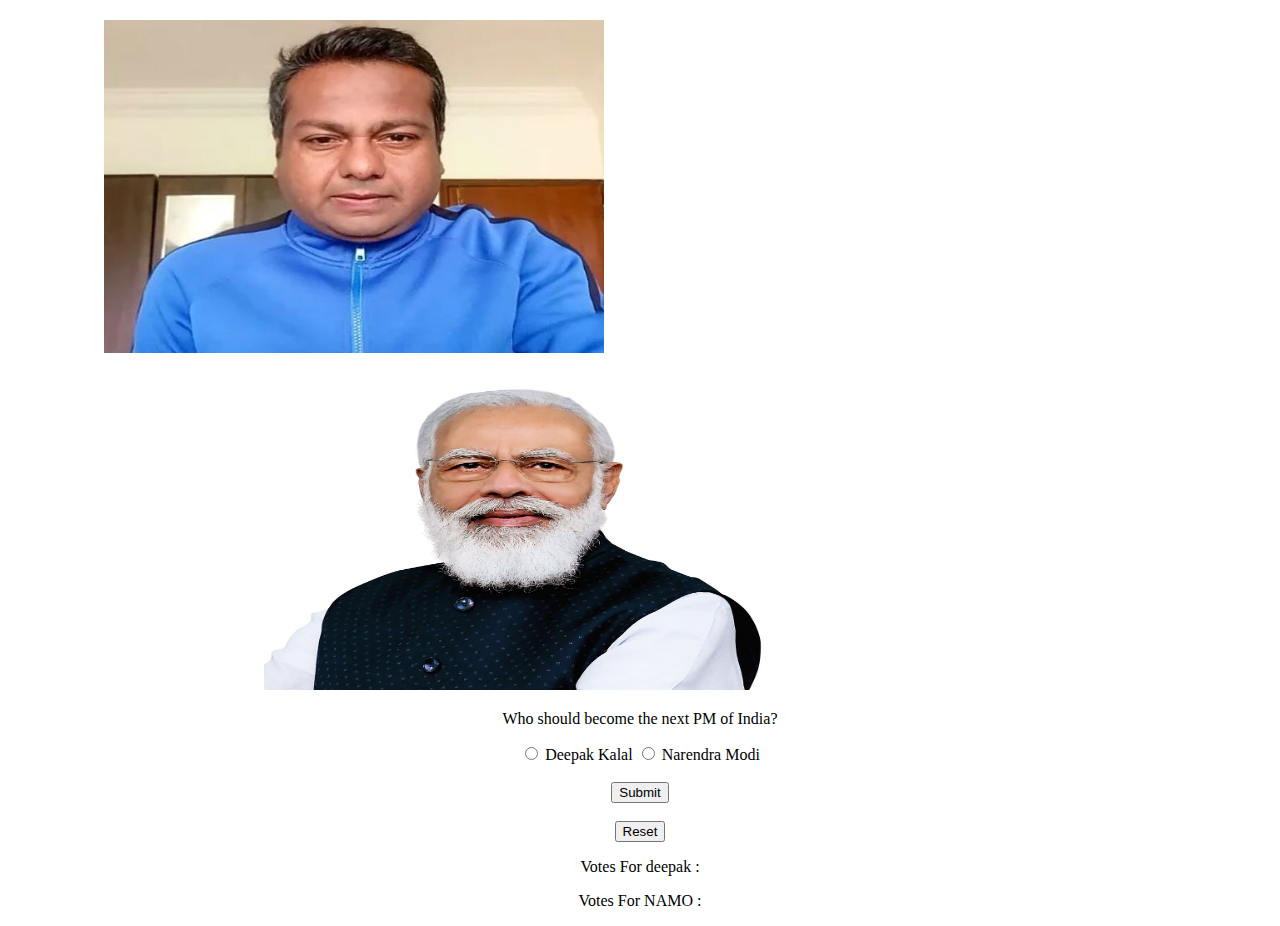
<file: target/classes/static/index.html>
<!DOCTYPE html>
<html lang="en">
<head>
    <link rel="stylesheet" href="styles.css">
    <div class="dk">
         <img src="Deepak-Kalal.jpg" alt="Dk" width="500" height="333" style="margin-left: 6em">
        <img src="nm.jpg" alt="Dk" width="500" height="333" style="margin-left: 16em" >
    </div>


    <script type = "text/javascript"  >
          const myJson=-1;

        var request = new XMLHttpRequest();
        request.open('GET', 'http://localhost:8080/api/voteD');
        request.send();
        request.onload = ()=>
        {
             const myJson = JSON.stringify(request.response);
            //parseInt(myJson);
            console.log(myJson);
            let input = document.getElementById('p1');
            input.innerHTML=myJson;
        };

          var request1 = new XMLHttpRequest();
          request1.open('GET', 'http://localhost:8080/api/voteM');
          request1.send();
          request1.onload = ()=>{
              const myJson = JSON.stringify(request1.response);
             // parseInt(myJson);
              console.log(myJson);
              let input = document.getElementById('p2');
              input.innerHTML=myJson;
          };

        // const votes = JSON.stringify(myJson);
        //  var cb = document.getElementById('fname');
        //
        //  cb.textContent = 'thanks'

        function onSend() {


            // var ele = document.getElementsByName('choice');
            //
            // for(i = 0; i < ele.length; i++) {
            //     if(ele[i].checked)
            //
            //         let store  = ele[i].value;
            // }
            //
            // const xhr = new XMLHttpRequest()
            // xhr.withCredentials = true
            //
            // xhr.open('POST', 'http://localhost:8080/api/submit/{store}')
            // xhr.setRequestHeader('content-type', 'application/json')
            // xhr.setRequestHeader('authorization', 'Bearer 123abc456def')
            //
            // xhr.send(store)
            let selected;
            let input1 = document.getElementById('kalal');
            let input2 = document.getElementById('modi');
            if(input1.checked){
                selected = '1';
            }
            else{
                selected = '2';
            }

            fetch("http://localhost:8080/api/submit/" + selected, {

                // Adding method type
                method: "POST",

                // Adding body or contents to send
                body: JSON.stringify({

                }),

                // Adding headers to the request
                headers: {
                    "Content-type": "application/json; charset=UTF-8"
                }
            })

            input1.disabled = true;
            input2.disabled = true;
            document.getElementById("buttonSubmit").setAttribute("disabled", "disabled");

        };

          function onResetdb() {
              fetch("http://localhost:8080/api/reset", {

                  // Adding method type
                  method: "POST",

                  // Adding body or contents to send
                  body: JSON.stringify({

                  }),

                  // Adding headers to the request
                  headers: {
                      "Content-type": "application/json; charset=UTF-8"
                  }
              })
          };

    </script>

    <title>Get Started</title>
</head>
<body>
<p style="text-align:center">Who should become the next PM of India? </p>


    <div style="text-align: center; width: 100%;">
        <input  type="radio" id="kalal" name="choice" value="1">
        <label for="kalal">Deepak Kalal</label>
        <input type="radio" id="modi" name="choice" value="2">
        <label for="modi">Narendra Modi</label><br><br>
        <button  onclick="onSend()"  class="buttonSubmit">Submit</button><br><br>
        <button  onclick="onResetdb()"   class="buttonReset">Reset</button>
        <div class="voting">
            <p>Votes For deepak : </p><p id="p1"></p>
            <p>Votes For NAMO : </p><p id="p2"></p>
        </div>
    </div>




</body>
</html>
</file>
<file: target/classes/static/styles.css>
.dk{
    color: white;

    margin-top: 20px;
}
.nm{
    color: white;
    margin-top: 20px;
}
.voting {
    white-space: nowrap;
    display:inline;

}
.p1{
    display:inline;
}
.p2{
    display:inline;
}
</file>
